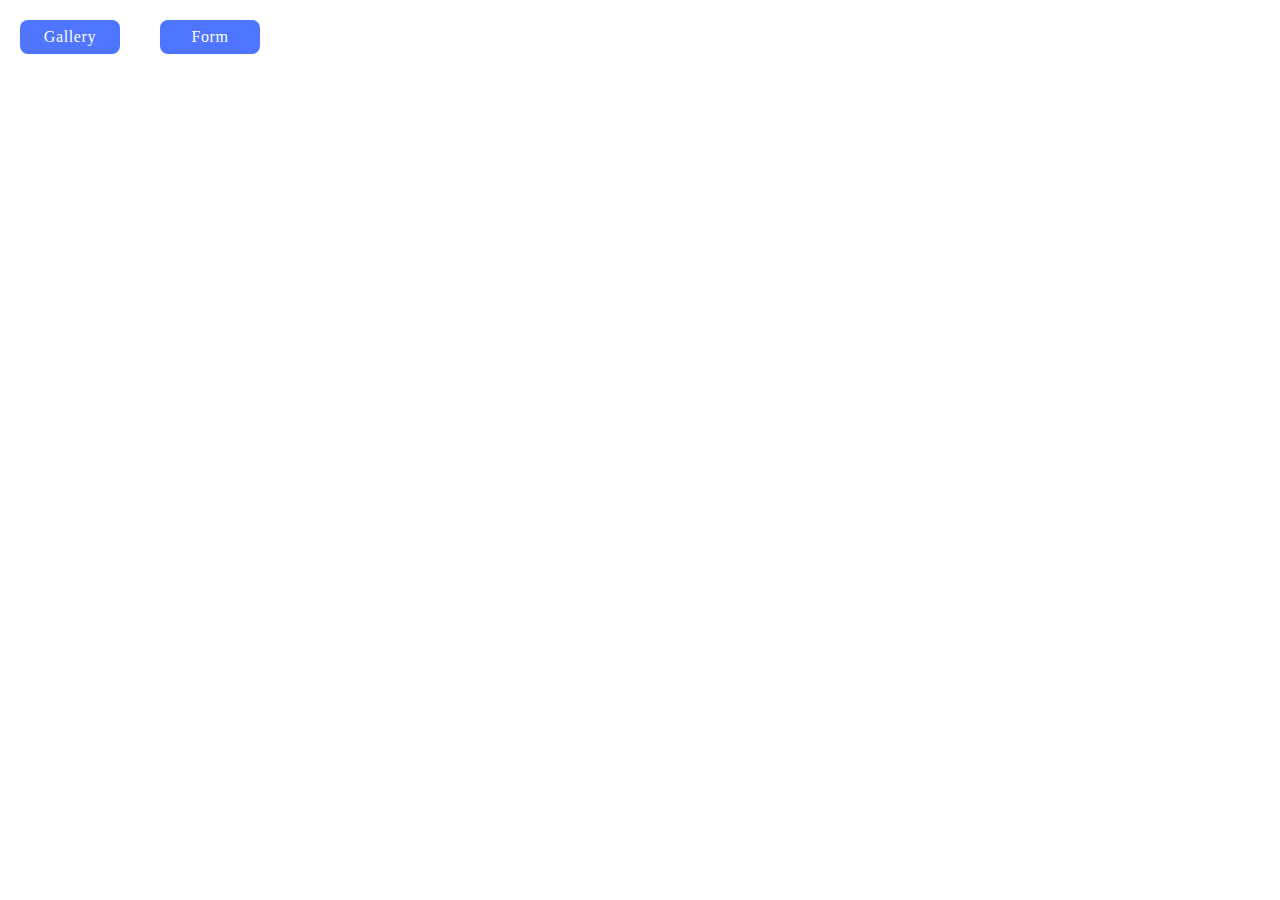
<file: src/index.html>
<!DOCTYPE html>
<html lang="en">
  <head>
    <meta charset="UTF-8" />
    <link rel="icon" type="image/svg+xml" href="/favicon.svg" />
    <meta name="viewport" content="width=device-width, initial-scale=1.0" />
    <title>goit-js-hw-09</title>
    <link rel="stylesheet" href="./css/styles.css" />
  </head>
  <body>
   <ul class="list">
    <li>
      <li><a class="link" href="./1-gallery.html">Gallery</a></li>
      <li><a class="link" href="./2-form.html">Form</a></li>
    </li>
   </ul>
  </body>
</html>
</file>
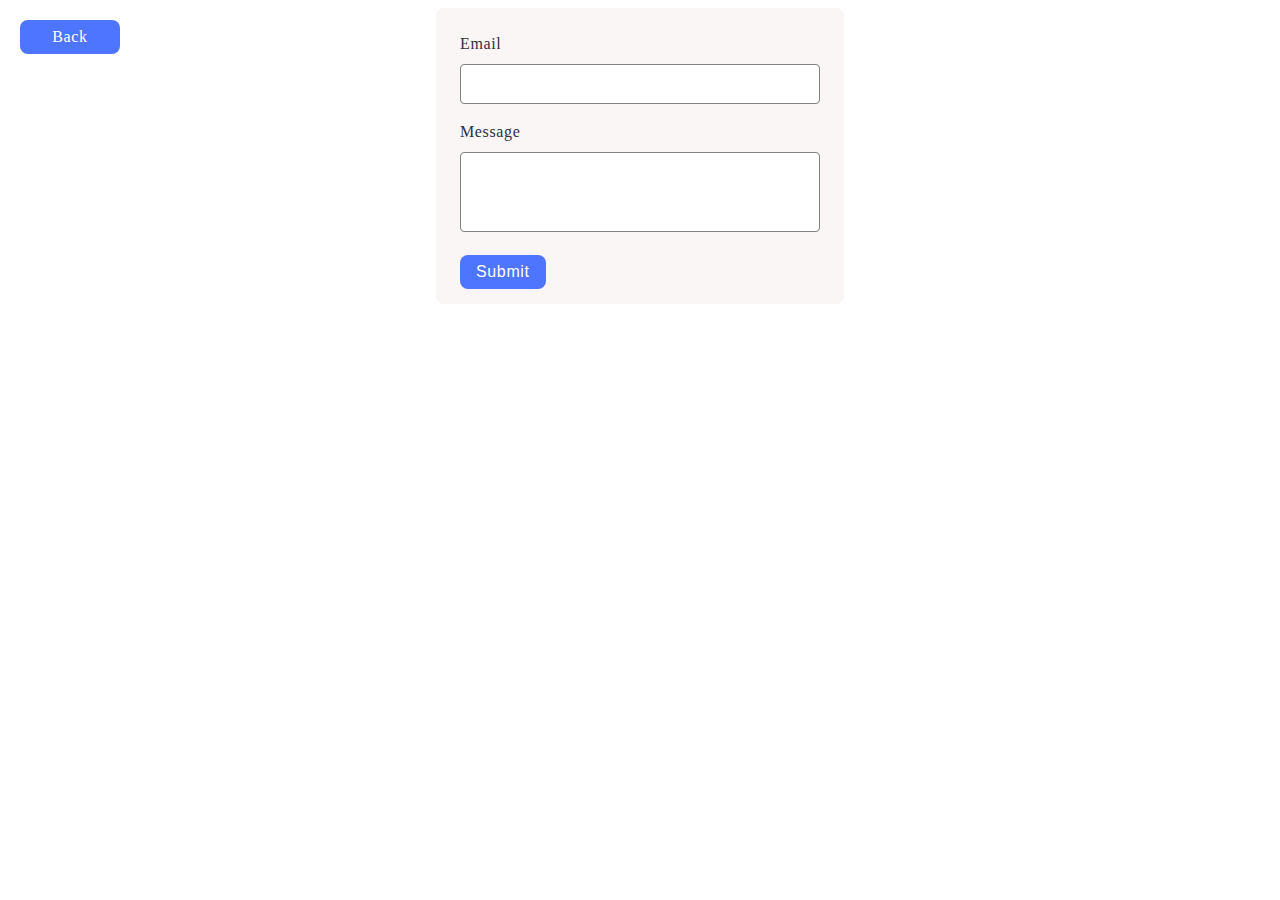
<file: src/2-form.html>
<!DOCTYPE html>
<html lang="en">
<head>
  <meta charset="UTF-8">
  <meta http-equiv="X-UA-Compatible" content="IE=edge">
  <meta name="viewport" content="width=device-width, initial-scale=1.0">
  <title>Form</title>
  <link rel="stylesheet" href="./css/styles.css" />
</head>
<body>
  <a class="link link-task" href="./index.html">Back</a>
  <form class="feedback-form" autocomplete="off">
    <label>
      Email
      <input type="email" name="email" autofocus />
    </label>
    <label>
      Message
      <textarea name="message" rows="8"></textarea>
    </label>
    <button type="submit">Submit</button>
  </form>
  <script type="module" src="./js/2-form.js"></script>
</body>
</html>
</file>
<file: src/css/styles.css>
@import url('./reset.css');
@import url('./1-gallery.css');
@import url('./2-gallery.css');
</file>
